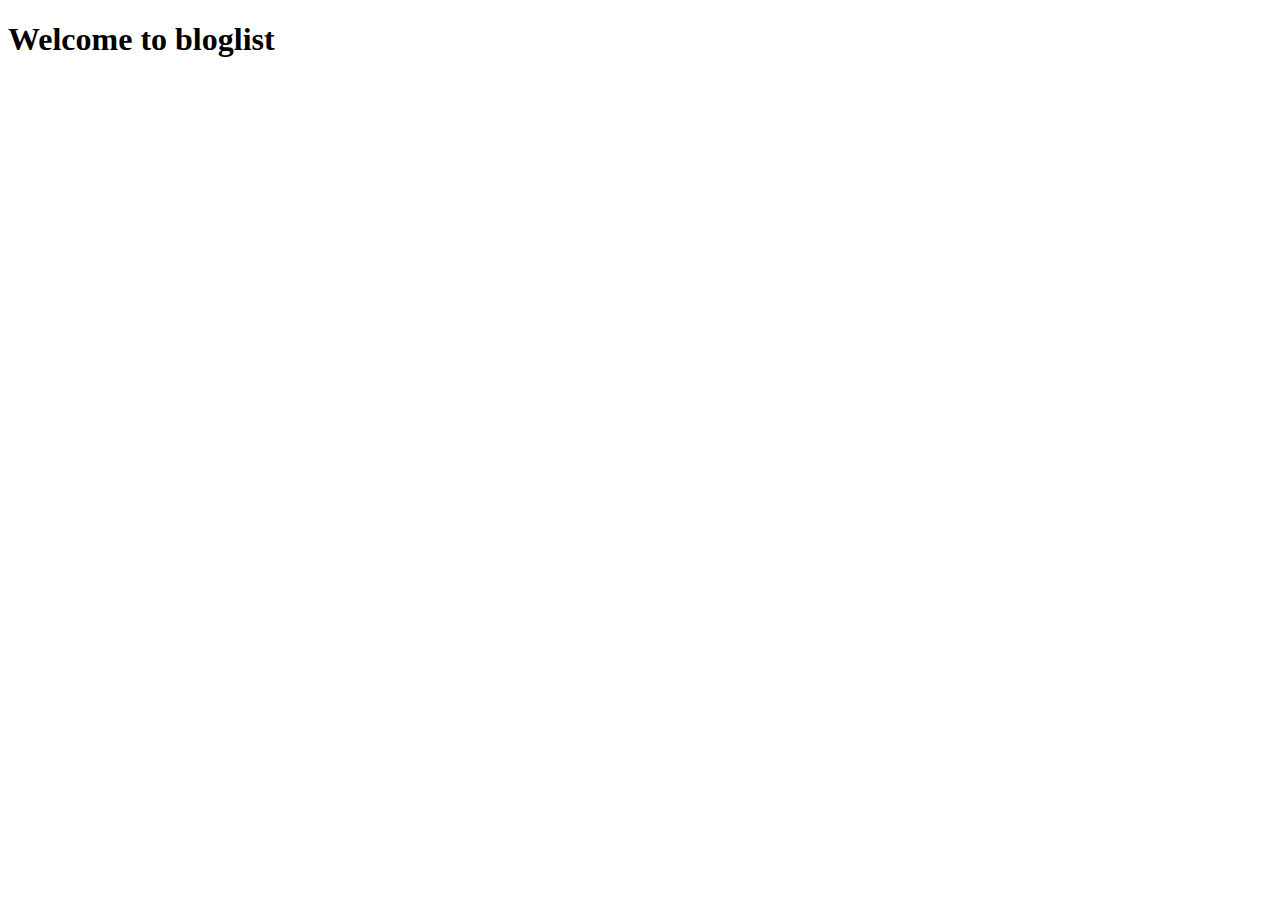
<file: html/bloglist.html>
<!DOCTYPE html>
<html lang="en">
<head>
    <meta charset="UTF-8">
    <meta http-equiv="X-UA-Compatible" content="IE=edge">
    <meta name="viewport" content="width=device-width, initial-scale=1.0">
    <title>Bloglist</title>
</head>
<body>
    <h1>Welcome to bloglist</h1>
    
</body>
</html>
</file>
